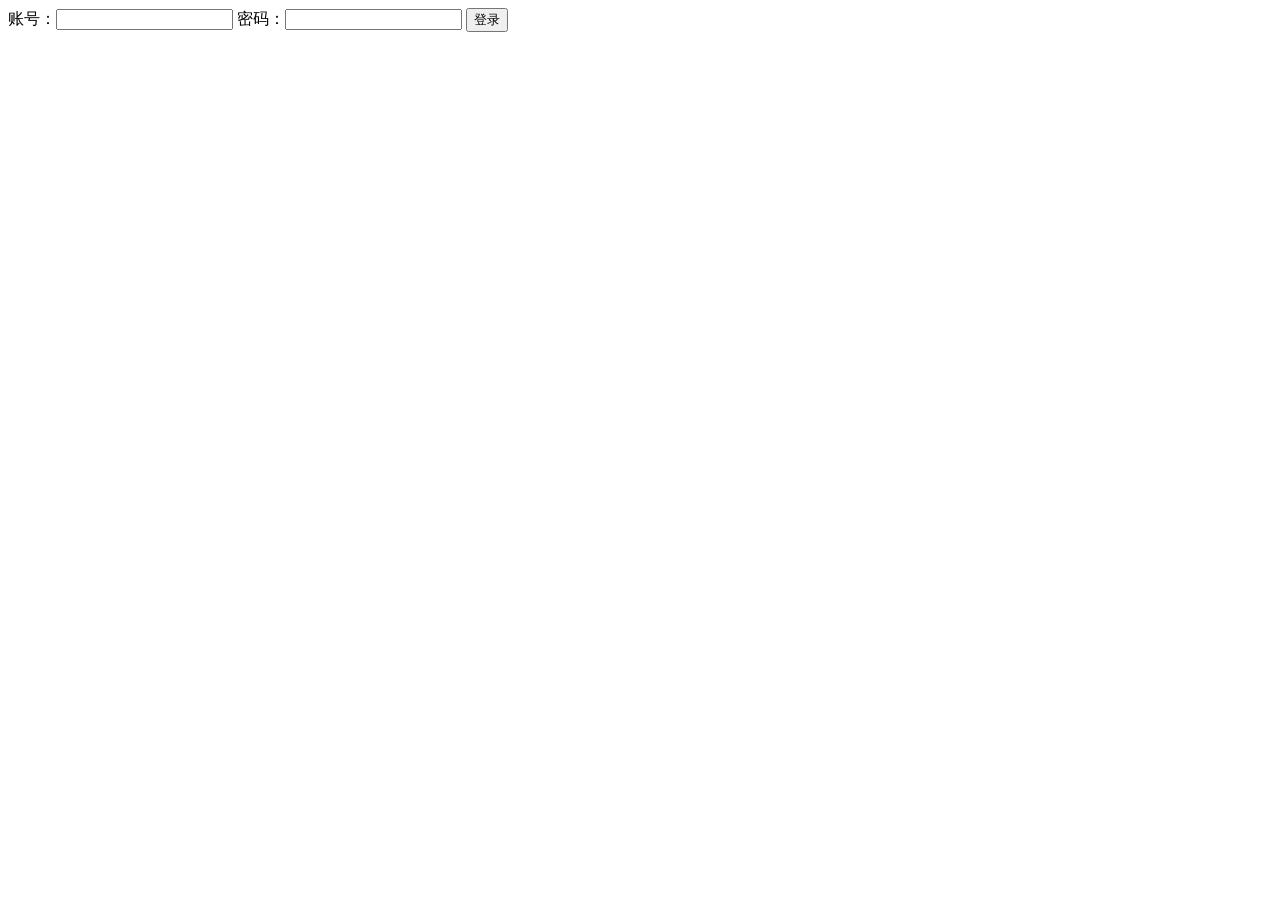
<file: HTML/ex06.html>
<!DOCTYPE html>
<html lang="zh-CN">
    <form action="login.php" method="post">
        账号：<input type="text" name="user">
        密码：<input type="password" name="pwd">
        <input type="submit" value="登录">
    </form>
</html>
</file>
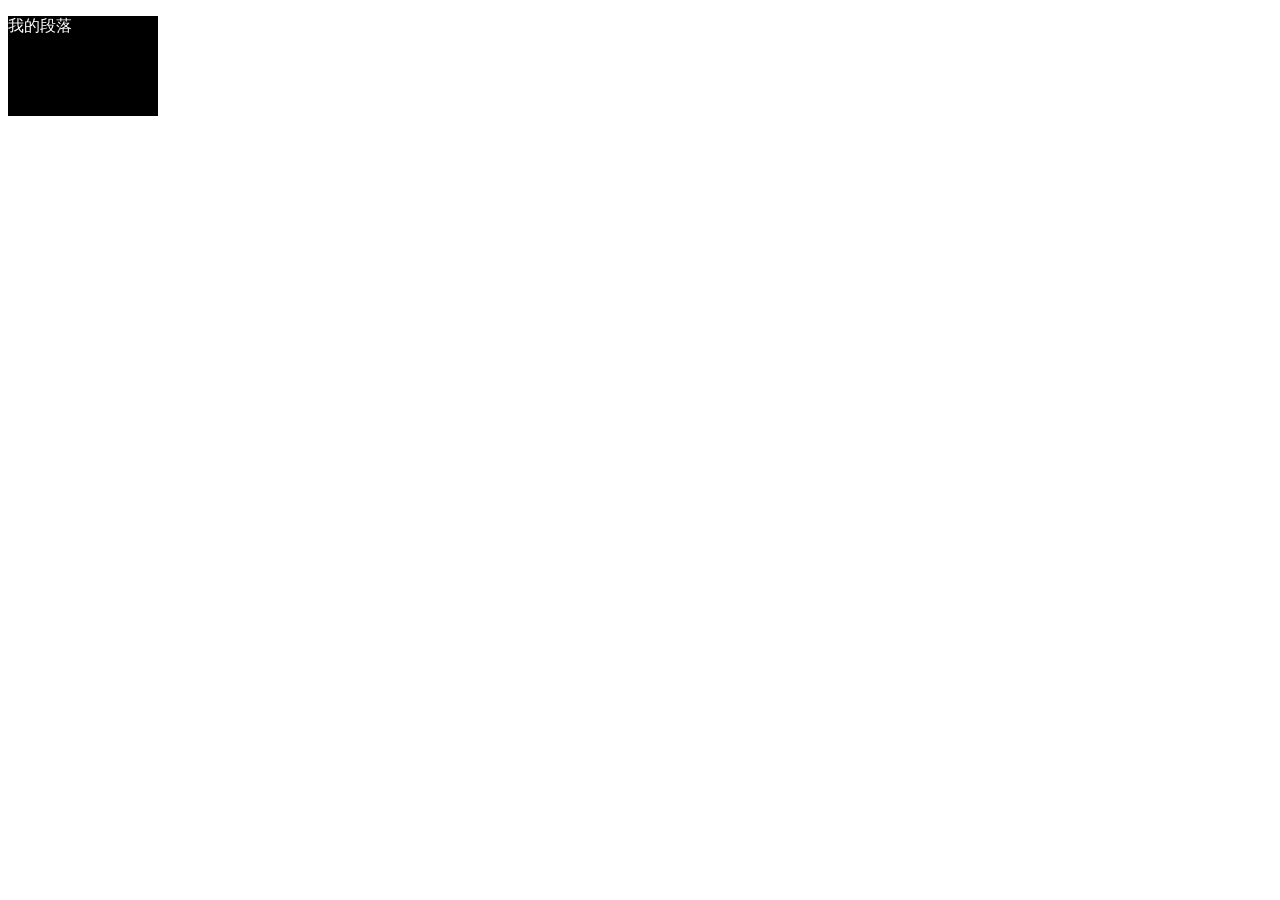
<file: HTML/ex07.html>
<!DOCTYPE html>
<html lang="en">
    <head>
        <meta charset="UTF-8">
        <title>内嵌式练习</title>
        <style type="text/css">
            p{
                width:150px;
                height:100px;
                background:black;
                color:#fff;
            }            
        </style>
    
    </head>
    <body>
        <p>我的段落</p>
    </body>
</html>
</file>
